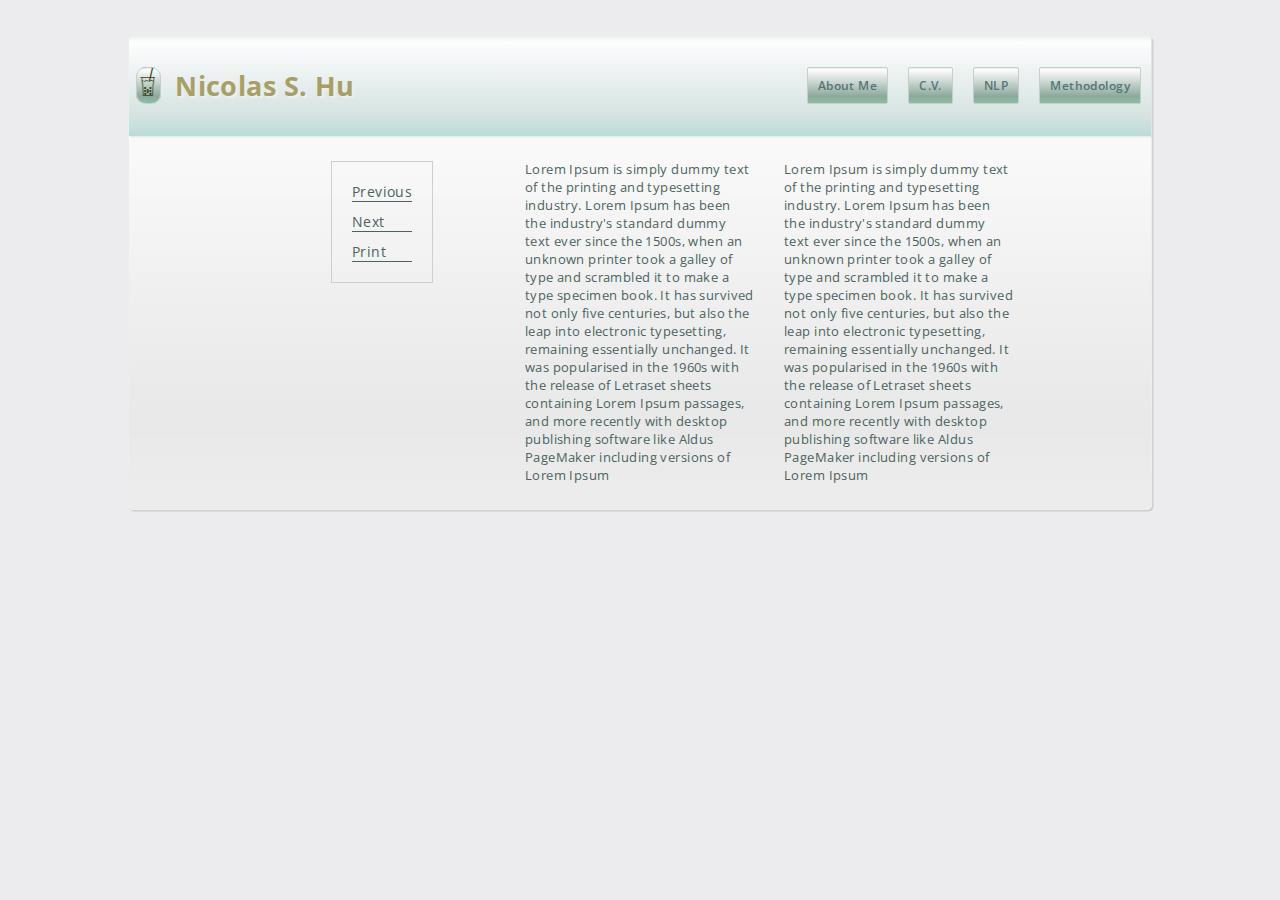
<file: index.html>
<!DOCTYPE html>
<html lang="en" dir="ltr">
    <head>
        <meta charset="utf-8">
        <title> CV </title>
        <link rel="stylesheet" href="main_metallic_light.css">
    </head>
    <body>
        <div class = 'container'>
            <header>
                <h1 class = 'logo'>
                    <a href = "#">
                        <i class="twicon-tapioca"></i>
                        Nicolas S. Hu
                    </a>
                </h1>
                <nav>
                    <ul>
                        <li><a href = "#">About Me</a></li>
                        <li><a href = "#">C.V.</a></li>
                        <li><a href = "#">NLP</a></li>
                        <li><a href = "#">Methodology</a></li>
                    </ul>
                </nav>
            </header>
            <div class = "main-content">
                <div class ="sidebar">
                    <ul>
                        <li>Previous</li>
                        <li>Next</li>
                        <li>Print</li>
                    </ul>
                </div>
                <div class = "card">
    <p> Lorem Ipsum is simply dummy text of the printing and typesetting industry. Lorem Ipsum has been the industry's standard dummy text ever since the 1500s, when an unknown printer took a galley of type and scrambled it to make a type specimen book. It has survived not only five centuries, but also the leap into electronic typesetting, remaining essentially unchanged. It was popularised in the 1960s with the release of Letraset sheets containing Lorem Ipsum passages, and more recently with desktop publishing software like Aldus PageMaker including versions of Lorem Ipsum</p>
                </div>
                <div class = "card">
    <p> Lorem Ipsum is simply dummy text of the printing and typesetting industry. Lorem Ipsum has been the industry's standard dummy text ever since the 1500s, when an unknown printer took a galley of type and scrambled it to make a type specimen book. It has survived not only five centuries, but also the leap into electronic typesetting, remaining essentially unchanged. It was popularised in the 1960s with the release of Letraset sheets containing Lorem Ipsum passages, and more recently with desktop publishing software like Aldus PageMaker including versions of Lorem Ipsum</p>
                </div>
            </div>
        </div>
    </body>
</html>
</file>
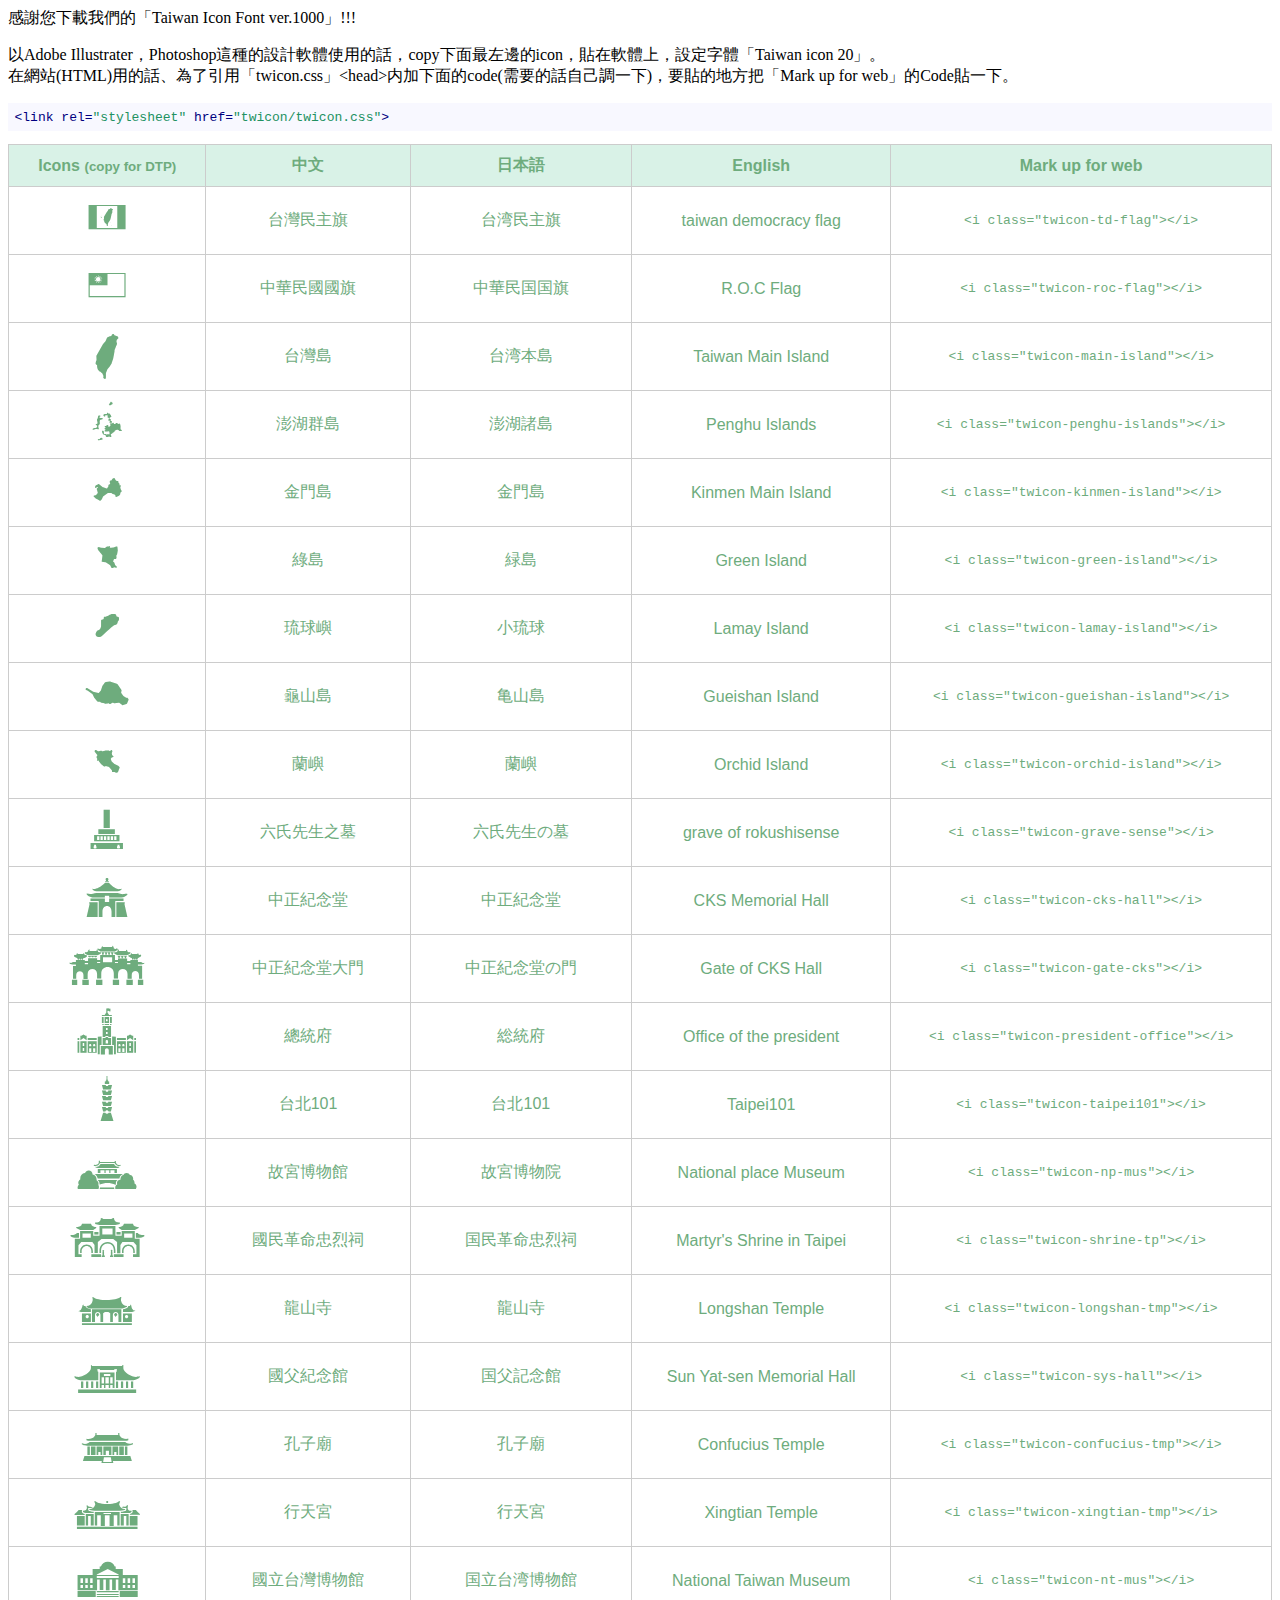
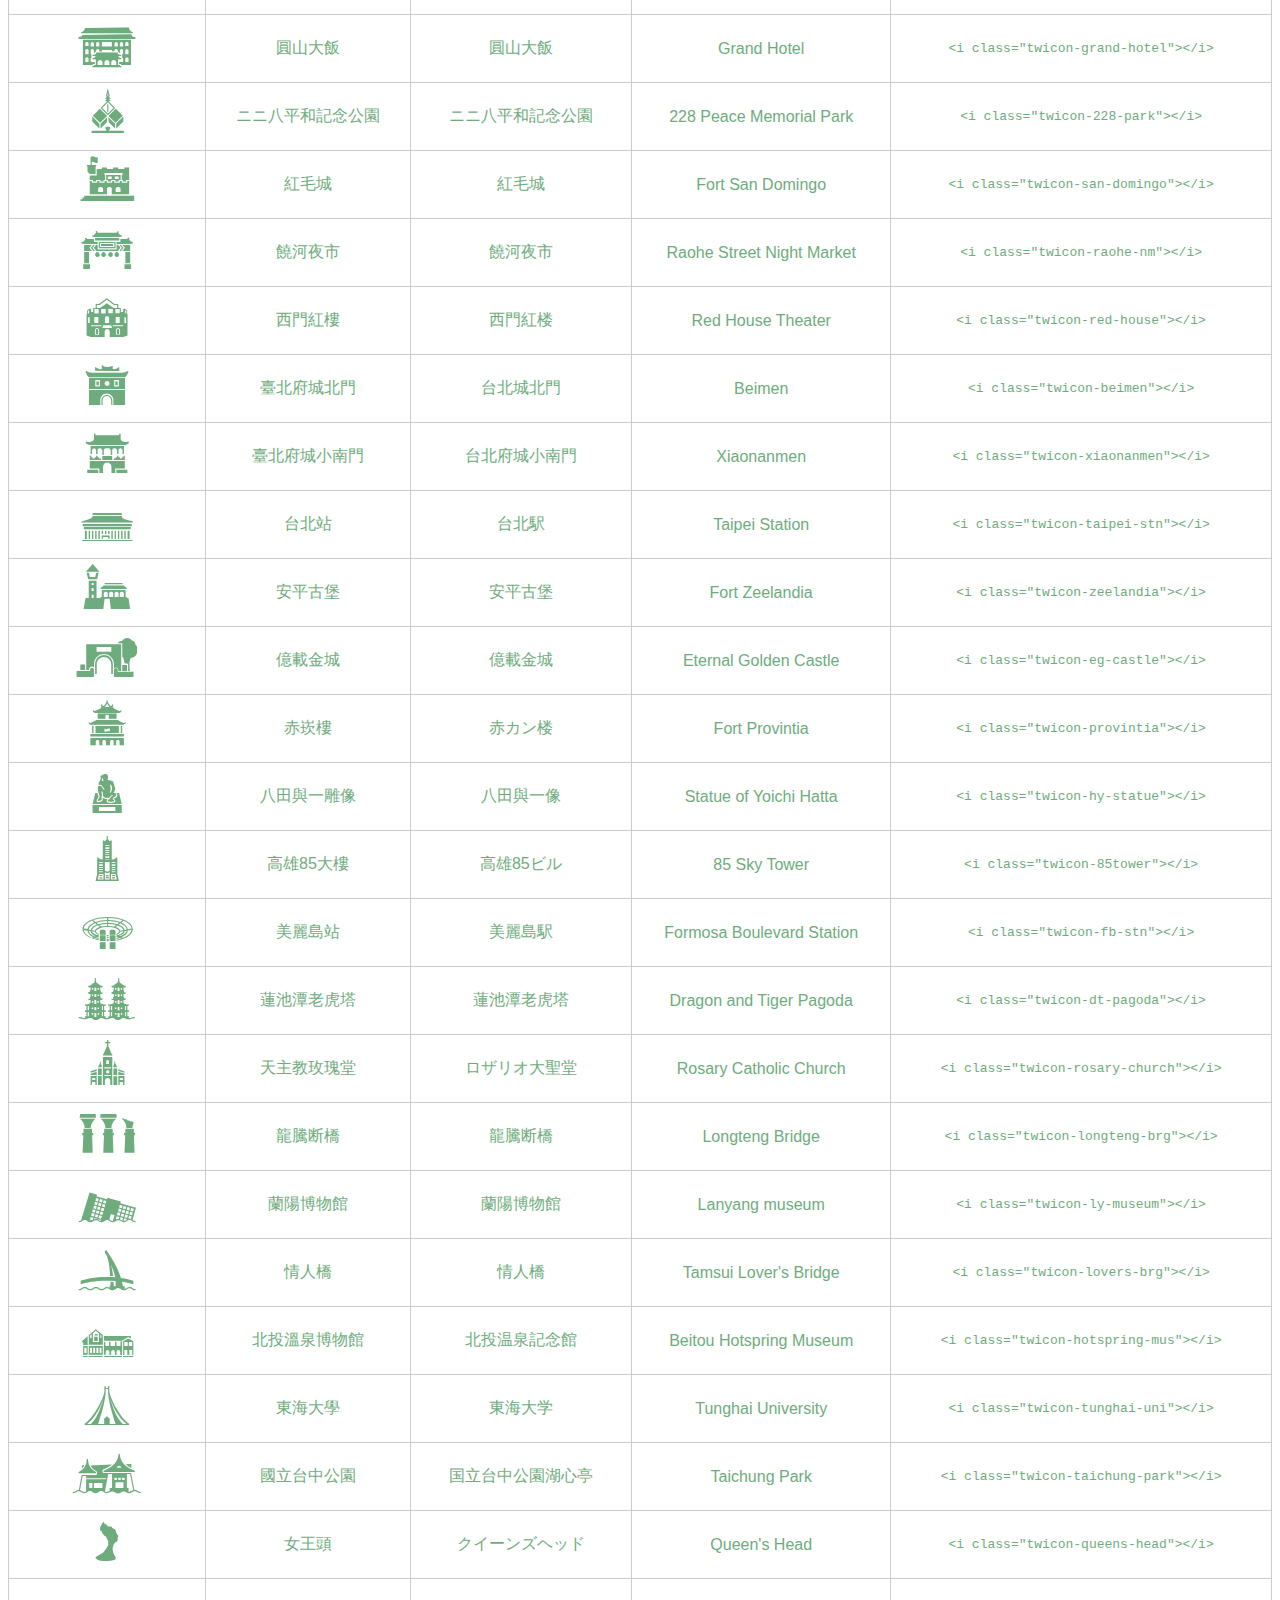
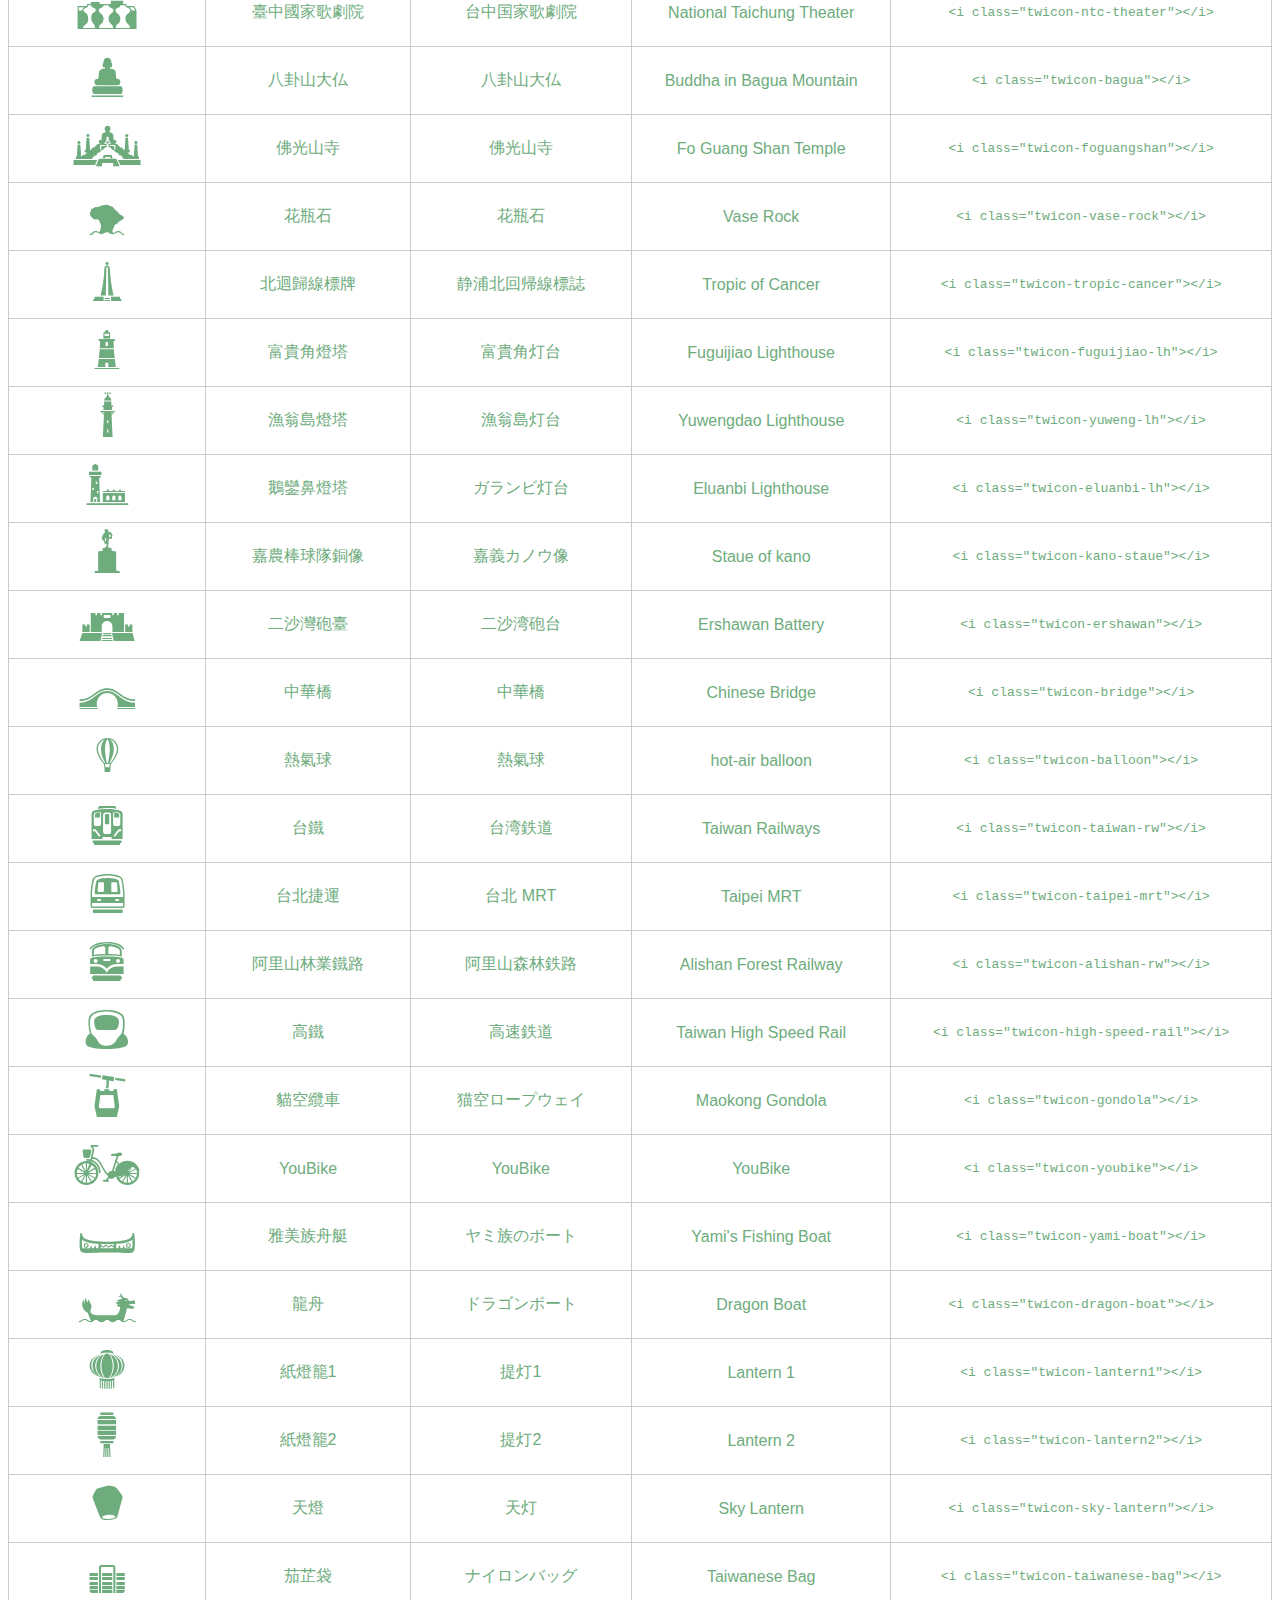
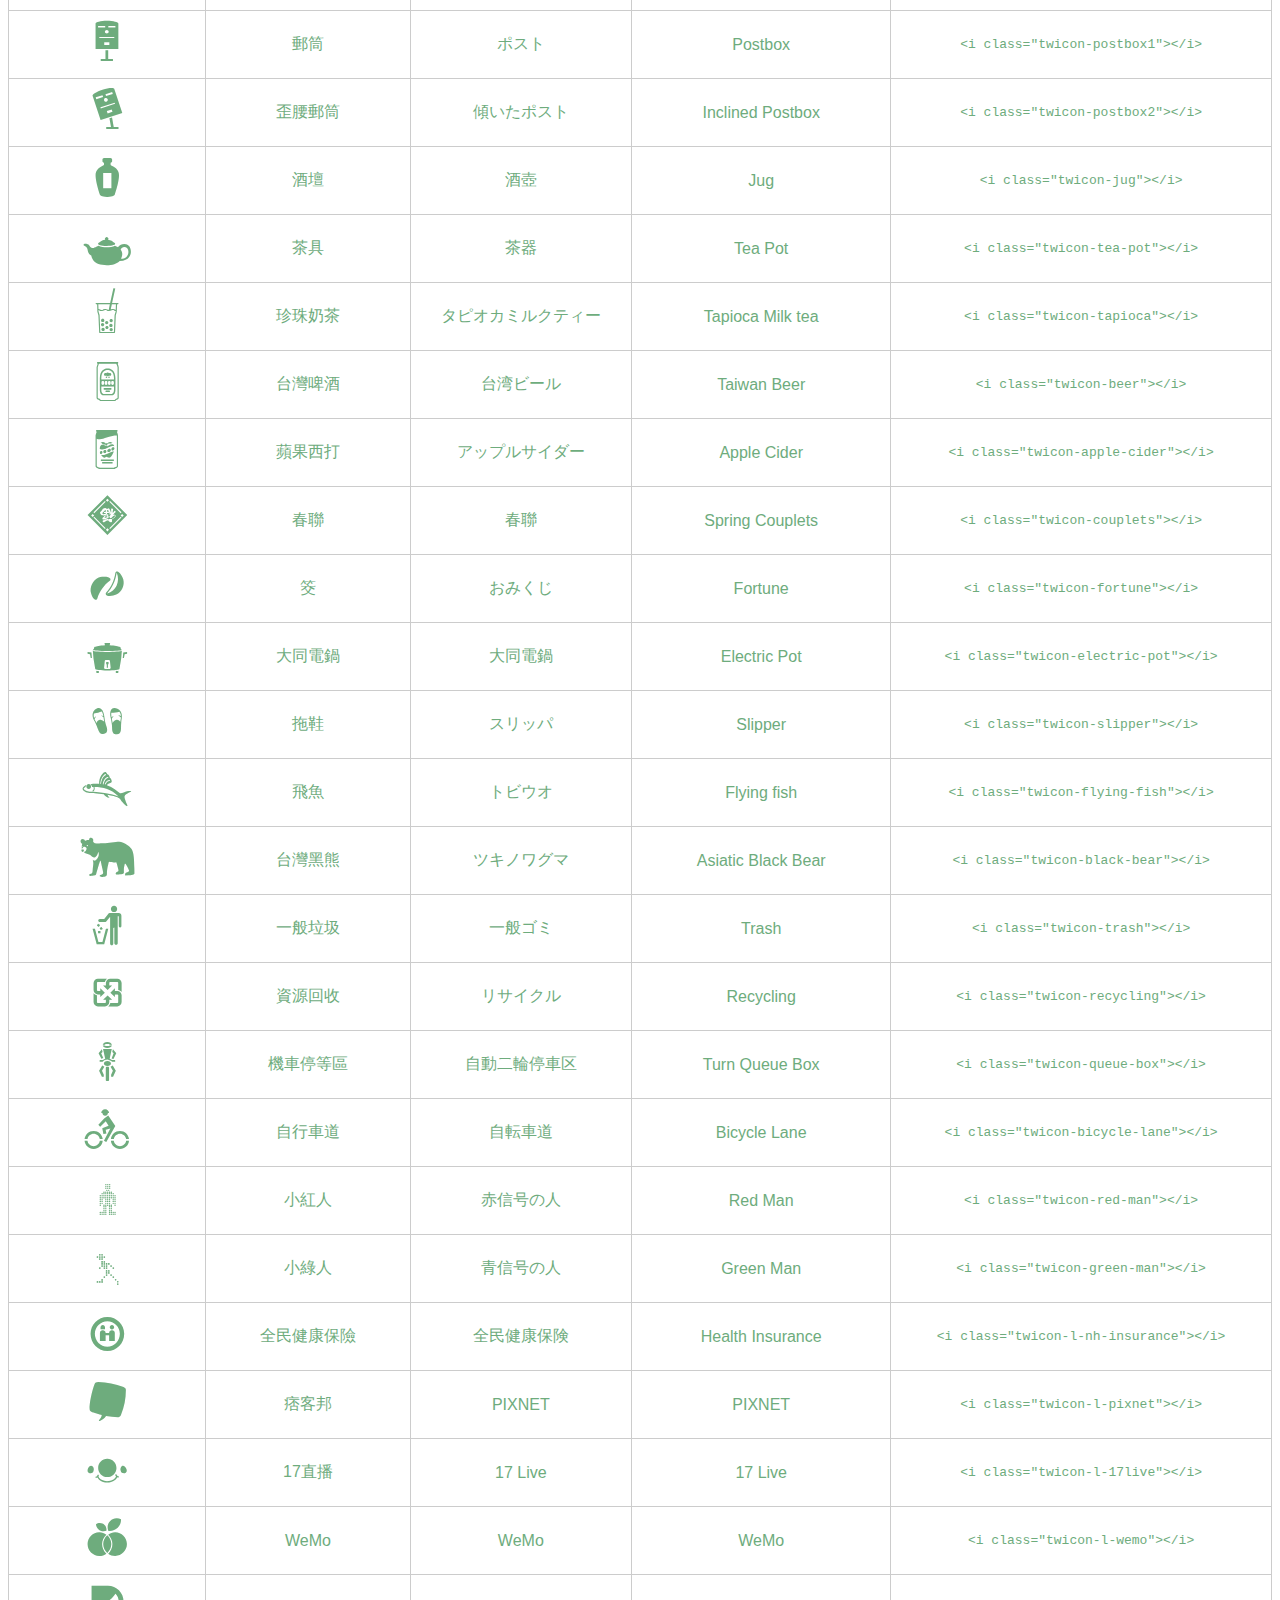
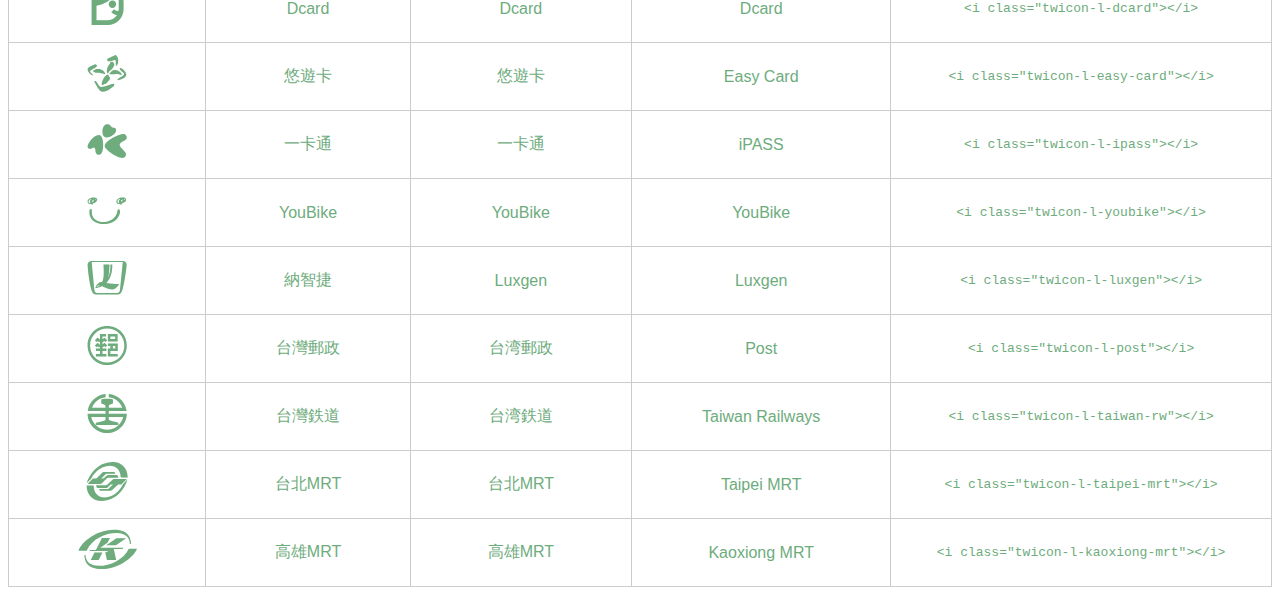
<file: List.html>
<head>
 <title>一覽表|一覧表|List</title>
 <style type="text/css">
  table{
    width: 100%;
    border-collapse: collapse;
    border-spacing: 0;
    color:#6EAC7D;
    font-family: sans-serif ;
  }

  table th{
    padding: 10px 20px;
    text-align: center;
    border: 1px solid #ccc;
    background-color: #D9F2E7
  }

  table td{
    padding: 0px 20px;
    text-align: center;
    border: 1px solid #ccc;
  }

  table td.icon {
    font-family: "twicon" ;
    font-size: 3.5em ;
    border: 1px solid #ccc;
  }

  table tr:hover{
    background-color: #4A7756;
    color:#fff;
  }

  @font-face {
   font-family: 'twicon';
   src: url('twicon.woff') ;
   src: url('twicon.woff2') ;
  }
 </style>
</head>
<body>
 <p>
   感謝您下載我們的「Taiwan Icon Font ver.1000」!!!
 </p>
 <p>
   以Adobe Illustrater，Photoshop這種的設計軟體使用的話，copy下面最左邊的icon，貼在軟體上，設定字體「Taiwan icon 20」。
  <br>在網站(HTML)用的話、為了引用「twicon.css」&lt;head&gt;内加下面的code(需要的話自己調一下)，要貼的地方把「Mark up for web」的Code貼一下。
  <pre style="display:block;overflow-x:auto;padding:0.5em;color:#000;background:#f8f8ff"><code><span style="color:#000080;font-weight:normal">&lt;<span style="color:#000080;font-weight:normal">link</span> <span class="hljs-attr">rel</span>=<span style="color:#219161">&quot;stylesheet&quot;</span> <span class="hljs-attr">href</span>=<span style="color:#219161">&quot;twicon/twicon.css&quot;</span>&gt;</span></code></pre>

 <table>
  <tr>
    <th>Icons <small>(copy for DTP)</small></th>
    <th>中文</th>
    <th>日本語</th>
    <th>English</th>
    <th>Mark up for web</th>
  </tr>
  <tr>
    <td class="icon">ꀀ</td>
    <td>台灣民主旗</td>
    <td>台湾民主旗</td>
    <td>taiwan democracy flag</td>
    <td><code>&lt;i class="twicon-td-flag"&gt;&lt;/i&gt;</code></td>
  </tr>
  <tr>
    <td class="icon">ꀁ</td>
    <td>中華民國國旗</td>
    <td>中華民国国旗</td>
    <td>R.O.C Flag</td>
    <td><code>&lt;i class="twicon-roc-flag"&gt;&lt;/i&gt;</code></td>
  </tr>
  <tr>
    <td class="icon">ꀂ</td>
    <td>台灣島</td>
    <td>台湾本島</td>
    <td>Taiwan Main Island</td>
    <td><code>&lt;i class="twicon-main-island"&gt;&lt;/i&gt;</code></td>
  </tr>
  <tr>
    <td class="icon">ꀃ</td>
    <td>澎湖群島</td>
    <td>澎湖諸島</td>
    <td>Penghu Islands</td>
    <td><code>&lt;i class="twicon-penghu-islands"&gt;&lt;/i&gt;</code></td>
  </tr>
  <tr>
    <td class="icon">ꀄ</td>
    <td>金門島</td>
    <td>金門島</td>
    <td>Kinmen Main Island</td>
    <td><code>&lt;i class="twicon-kinmen-island"&gt;&lt;/i&gt;</code></td>
  </tr>
  <tr>
    <td class="icon">ꀅ</td>
    <td>綠島</td>
    <td>緑島</td>
    <td>Green Island</td>
    <td><code>&lt;i class="twicon-green-island"&gt;&lt;/i&gt;</code></td>
  </tr>
  <tr>
    <td class="icon">ꀆ</td>
    <td>琉球嶼</td>
    <td>小琉球</td>
    <td>Lamay Island</td>
    <td><code>&lt;i class="twicon-lamay-island"&gt;&lt;/i&gt;</code></td>
  </tr>
  <tr>
    <td class="icon">ꀇ</td>
    <td>龜山島</td>
    <td>亀山島</td>
    <td>Gueishan Island</td>
    <td><code>&lt;i class="twicon-gueishan-island"&gt;&lt;/i&gt;</code></td>
  </tr>
  <tr>
    <td class="icon">ꀈ</td>
    <td>蘭嶼</td>
    <td>蘭嶼</td>
    <td>Orchid Island</td>
    <td><code>&lt;i class="twicon-orchid-island"&gt;&lt;/i&gt;</code></td>
  </tr>
  <tr>
    <td class="icon">ꀉ</td>
    <td>六氏先生之墓</td>
    <td>六氏先生の墓</td>
    <td>grave of rokushisense</td>
    <td><code>&lt;i class="twicon-grave-sense"&gt;&lt;/i&gt;</code></td>
  </tr>
  <tr>
    <td class="icon">ꀊ</td>
    <td>中正紀念堂</td>
    <td>中正紀念堂</td>
    <td>CKS Memorial Hall</td>
    <td><code>&lt;i class="twicon-cks-hall"&gt;&lt;/i&gt;</code></td>
  </tr>
  <tr>
    <td class="icon">ꀋ</td>
    <td>中正紀念堂大門</td>
    <td>中正紀念堂の門</td>
    <td>Gate of CKS Hall</td>
    <td><code>&lt;i class="twicon-gate-cks"&gt;&lt;/i&gt;</code></td>
  </tr>
  <tr>
    <td class="icon">ꀌ</td>
    <td>總統府</td>
    <td>総統府</td>
    <td>Office of the president</td>
    <td><code>&lt;i class="twicon-president-office"&gt;&lt;/i&gt;</code></td>
  </tr>
  <tr>
    <td class="icon">ꀍ</td>
    <td>台北101</td>
    <td>台北101</td>
    <td>Taipei101</td>
    <td><code>&lt;i class="twicon-taipei101"&gt;&lt;/i&gt;</code></td>
  </tr>
  <tr>
    <td class="icon">ꀎ</td>
    <td>故宮博物館</td>
    <td>故宮博物院</td>
    <td>National place Museum</td>
    <td><code>&lt;i class="twicon-np-mus"&gt;&lt;/i&gt;</code></td>
  </tr>
  <tr>
    <td class="icon">ꀏ</td>
    <td>國民革命忠烈祠</td>
    <td>国民革命忠烈祠</td>
    <td>Martyr's Shrine in Taipei</td>
    <td><code>&lt;i class="twicon-shrine-tp"&gt;&lt;/i&gt;</code></td>
  </tr>
  <tr>
    <td class="icon">ꀐ</td>
    <td>龍山寺</td>
    <td>龍山寺</td>
    <td>Longshan Temple</td>
    <td><code>&lt;i class="twicon-longshan-tmp"&gt;&lt;/i&gt;</code></td>
  </tr>
  <tr>
    <td class="icon">ꀑ</td>
    <td>國父紀念館</td>
    <td>国父記念館</td>
    <td>Sun Yat-sen Memorial Hall</td>
    <td><code>&lt;i class="twicon-sys-hall"&gt;&lt;/i&gt;</code></td>
  </tr>
  <tr>
    <td class="icon">ꀒ</td>
    <td>孔子廟</td>
    <td>孔子廟</td>
    <td>Confucius Temple</td>
    <td><code>&lt;i class="twicon-confucius-tmp"&gt;&lt;/i&gt;</code></td>
  </tr>
  <tr>
    <td class="icon">ꀓ</td>
    <td>行天宮</td>
    <td>行天宮</td>
    <td>Xingtian Temple</td>
    <td><code>&lt;i class="twicon-xingtian-tmp"&gt;&lt;/i&gt;</code></td>
  </tr>
  <tr>
    <td class="icon">ꀔ</td>
    <td>國立台灣博物館</td>
    <td>国立台湾博物館</td>
    <td>National Taiwan Museum</td>
    <td><code>&lt;i class="twicon-nt-mus"&gt;&lt;/i&gt;</code></td>
  </tr>
  <tr>
    <td class="icon">ꀕ</td>
    <td>圓山大飯</td>
    <td>圓山大飯</td>
    <td>Grand Hotel</td>
    <td><code>&lt;i class="twicon-grand-hotel"&gt;&lt;/i&gt;</code></td>
  </tr>
  <tr>
    <td class="icon">ꀖ</td>
    <td>ニニ八平和記念公園</td>
    <td>ニニ八平和記念公園</td>
    <td>228 Peace Memorial Park</td>
    <td><code>&lt;i class="twicon-228-park"&gt;&lt;/i&gt;</code></td>
  </tr>
  <tr>
    <td class="icon">ꀗ</td>
    <td>紅毛城</td>
    <td>紅毛城</td>
    <td>Fort San Domingo</td>
    <td><code>&lt;i class="twicon-san-domingo"&gt;&lt;/i&gt;</code></td>
  </tr>
  <tr>
    <td class="icon">ꀘ</td>
    <td>饒河夜市</td>
    <td>饒河夜市</td>
    <td>Raohe Street Night Market</td>
    <td><code>&lt;i class="twicon-raohe-nm"&gt;&lt;/i&gt;</code></td>
  </tr>
  <tr>
    <td class="icon">ꀙ</td>
    <td>西門紅樓</td>
    <td>西門紅楼</td>
    <td>Red House Theater</td>
    <td><code>&lt;i class="twicon-red-house"&gt;&lt;/i&gt;</code></td>
  </tr>
  <tr>
    <td class="icon">ꀚ</td>
    <td>臺北府城北門</td>
    <td>台北城北門</td>
    <td>Beimen</td>
    <td><code>&lt;i class="twicon-beimen"&gt;&lt;/i&gt;</code></td>
  </tr>
  <tr>
    <td class="icon">ꀛ</td>
    <td>臺北府城小南門</td>
    <td>台北府城小南門</td>
    <td>Xiaonanmen</td>
    <td><code>&lt;i class="twicon-xiaonanmen"&gt;&lt;/i&gt;</code></td>
  </tr>
  <tr>
    <td class="icon">ꀜ</td>
    <td>台北站</td>
    <td>台北駅</td>
    <td>Taipei Station</td>
    <td><code>&lt;i class="twicon-taipei-stn"&gt;&lt;/i&gt;</code></td>
  </tr>
  <tr>
    <td class="icon">ꀝ</td>
    <td>安平古堡</td>
    <td>安平古堡</td>
    <td>Fort Zeelandia</td>
    <td><code>&lt;i class="twicon-zeelandia"&gt;&lt;/i&gt;</code></td>
  </tr>
  <tr>
    <td class="icon">ꀞ</td>
    <td>億載金城</td>
    <td>億載金城</td>
    <td>Eternal Golden Castle</td>
    <td><code>&lt;i class="twicon-eg-castle"&gt;&lt;/i&gt;</code></td>
  </tr>
  <tr>
    <td class="icon">ꀟ</td>
    <td>赤崁樓</td>
    <td>赤カン楼</td>
    <td>Fort Provintia</td>
    <td><code>&lt;i class="twicon-provintia"&gt;&lt;/i&gt;</code></td>
  </tr>
  <tr>
    <td class="icon">ꀠ</td>
    <td>八田與一雕像</td>
    <td>八田與一像</td>
    <td>Statue of Yoichi Hatta</td>
    <td><code>&lt;i class="twicon-hy-statue"&gt;&lt;/i&gt;</code></td>
  </tr>
  <tr>
    <td class="icon">ꀡ</td>
    <td>高雄85大樓</td>
    <td>高雄85ビル</td>
    <td>85 Sky Tower</td>
    <td><code>&lt;i class="twicon-85tower"&gt;&lt;/i&gt;</code></td>
  </tr>
  <tr>
    <td class="icon">ꀢ</td>
    <td>美麗島站</td>
    <td>美麗島駅</td>
    <td>Formosa Boulevard Station</td>
    <td><code>&lt;i class="twicon-fb-stn"&gt;&lt;/i&gt;</code></td>
  </tr>
  <tr>
    <td class="icon">ꀣ</td>
    <td>蓮池潭老虎塔</td>
    <td>蓮池潭老虎塔</td>
    <td>Dragon and Tiger Pagoda</td>
    <td><code>&lt;i class="twicon-dt-pagoda"&gt;&lt;/i&gt;</code></td>
  </tr>
  <tr>
    <td class="icon">ꀤ</td>
    <td>天主教玫瑰堂</td>
    <td>ロザリオ大聖堂</td>
    <td>Rosary Catholic Church</td>
    <td><code>&lt;i class="twicon-rosary-church"&gt;&lt;/i&gt;</code></td>
  </tr>
  <tr>
    <td class="icon">ꀥ</td>
    <td>龍騰断橋</td>
    <td>龍騰断橋</td>
    <td>Longteng Bridge</td>
    <td><code>&lt;i class="twicon-longteng-brg"&gt;&lt;/i&gt;</code></td>
  </tr>
  <tr>
    <td class="icon">ꀦ</td>
    <td>蘭陽博物館</td>
    <td>蘭陽博物館</td>
    <td>Lanyang museum</td>
    <td><code>&lt;i class="twicon-ly-museum"&gt;&lt;/i&gt;</code></td>
  </tr>
  <tr>
    <td class="icon">ꀧ</td>
    <td>情人橋</td>
    <td>情人橋</td>
    <td>Tamsui Lover's Bridge</td>
    <td><code>&lt;i class="twicon-lovers-brg"&gt;&lt;/i&gt;</code></td>
  </tr>
  <tr>
    <td class="icon">ꀨ</td>
    <td>北投溫泉博物館</td>
    <td>北投温泉記念館</td>
    <td>Beitou Hotspring Museum</td>
    <td><code>&lt;i class="twicon-hotspring-mus"&gt;&lt;/i&gt;</code></td>
  </tr>
  <tr>
    <td class="icon">ꀩ</td>
    <td>東海大學</td>
    <td>東海大学</td>
    <td>Tunghai University</td>
    <td><code>&lt;i class="twicon-tunghai-uni"&gt;&lt;/i&gt;</code></td>
  </tr>
  <tr>
    <td class="icon">ꀪ</td>
    <td>國立台中公園</td>
    <td>国立台中公園湖心亭</td>
    <td>Taichung Park</td>
    <td><code>&lt;i class="twicon-taichung-park"&gt;&lt;/i&gt;</code></td>
  </tr>
  <tr>
    <td class="icon">ꀫ</td>
    <td>女王頭</td>
    <td>クイーンズヘッド</td>
    <td>Queen's Head</td>
    <td><code>&lt;i class="twicon-queens-head"&gt;&lt;/i&gt;</code></td>
  </tr>
  <tr>
    <td class="icon">ꀬ</td>
    <td>臺中國家歌劇院</td>
    <td>台中国家歌劇院</td>
    <td>National Taichung Theater</td>
    <td><code>&lt;i class="twicon-ntc-theater"&gt;&lt;/i&gt;</code></td>
  </tr>
  <tr>
    <td class="icon">ꀭ</td>
    <td>八卦山大仏</td>
    <td>八卦山大仏</td>
    <td>Buddha in Bagua Mountain</td>
    <td><code>&lt;i class="twicon-bagua"&gt;&lt;/i&gt;</code></td>
  </tr>
  <tr>
    <td class="icon">ꀮ</td>
    <td>佛光山寺</td>
    <td>佛光山寺</td>
    <td>Fo Guang Shan Temple</td>
    <td><code>&lt;i class="twicon-foguangshan"&gt;&lt;/i&gt;</code></td>
  </tr>
  <tr>
    <td class="icon">ꀯ</td>
    <td>花瓶石</td>
    <td>花瓶石</td>
    <td>Vase Rock</td>
    <td><code>&lt;i class="twicon-vase-rock"&gt;&lt;/i&gt;</code></td>
  </tr>
  <tr>
    <td class="icon">ꀰ</td>
    <td>北迴歸線標牌</td>
    <td>静浦北回帰線標誌</td>
    <td>Tropic of Cancer</td>
    <td><code>&lt;i class="twicon-tropic-cancer"&gt;&lt;/i&gt;</code></td>
  </tr>
  <tr>
    <td class="icon">ꀱ</td>
    <td>富貴角燈塔</td>
    <td>富貴角灯台</td>
    <td>Fuguijiao Lighthouse</td>
    <td><code>&lt;i class="twicon-fuguijiao-lh"&gt;&lt;/i&gt;</code></td>
  </tr>
  <tr>
    <td class="icon">ꀲ</td>
    <td>漁翁島燈塔</td>
    <td>漁翁島灯台</td>
    <td>Yuwengdao Lighthouse</td>
    <td><code>&lt;i class="twicon-yuweng-lh"&gt;&lt;/i&gt;</code></td>
  </tr>
  <tr>
    <td class="icon">ꀳ</td>
    <td>鵝鑾鼻燈塔</td>
    <td>ガランビ灯台</td>
    <td>Eluanbi Lighthouse</td>
    <td><code>&lt;i class="twicon-eluanbi-lh"&gt;&lt;/i&gt;</code></td>
  </tr>
  <tr>
    <td class="icon">ꀴ</td>
    <td>嘉農棒球隊銅像</td>
    <td>嘉義カノウ像</td>
    <td>Staue of kano</td>
    <td><code>&lt;i class="twicon-kano-staue"&gt;&lt;/i&gt;</code></td>
  </tr>
  <tr>
    <td class="icon">ꀵ</td>
    <td>二沙灣砲臺</td>
    <td>二沙湾砲台</td>
    <td>Ershawan Battery</td>
    <td><code>&lt;i class="twicon-ershawan"&gt;&lt;/i&gt;</code></td>
  </tr>
  <tr>
    <td class="icon">ꀶ</td>
    <td>中華橋</td>
    <td>中華橋</td>
    <td>Chinese Bridge</td>
    <td><code>&lt;i class="twicon-bridge"&gt;&lt;/i&gt;</code></td>
  </tr>
  <tr>
    <td class="icon">ꀷ</td>
    <td>熱氣球</td>
    <td>熱氣球</td>
    <td>hot‐air balloon</td>
    <td><code>&lt;i class="twicon-balloon"&gt;&lt;/i&gt;</code></td>
  </tr>
  <tr>
    <td class="icon">ꀸ</td>
    <td>台鐵</td>
    <td>台湾鉄道</td>
    <td>Taiwan Railways</td>
    <td><code>&lt;i class="twicon-taiwan-rw"&gt;&lt;/i&gt;</code></td>
  </tr>
  <tr>
    <td class="icon">ꀹ</td>
    <td>台北捷運</td>
    <td>台北 MRT</td>
    <td>Taipei MRT</td>
    <td><code>&lt;i class="twicon-taipei-mrt"&gt;&lt;/i&gt;</code></td>
  </tr>
  <tr>
    <td class="icon">ꀺ</td>
    <td>阿里山林業鐵路</td>
    <td>阿里山森林鉄路</td>
    <td>Alishan Forest Railway</td>
    <td><code>&lt;i class="twicon-alishan-rw"&gt;&lt;/i&gt;</code></td>
  </tr>
  <tr>
    <td class="icon">ꀻ</td>
    <td>高鐵</td>
    <td>高速鉄道</td>
    <td>Taiwan High Speed Rail</td>
    <td><code>&lt;i class="twicon-high-speed-rail"&gt;&lt;/i&gt;</code></td>
  </tr>
  <tr>
    <td class="icon">ꀼ</td>
    <td>貓空纜車</td>
    <td>猫空ロープウェイ</td>
    <td>Maokong Gondola</td>
    <td><code>&lt;i class="twicon-gondola"&gt;&lt;/i&gt;</code></td>
  </tr>
  <tr>
    <td class="icon">ꀽ</td>
    <td>YouBike</td>
    <td>YouBike</td>
    <td>YouBike</td>
    <td><code>&lt;i class="twicon-youbike"&gt;&lt;/i&gt;</code></td>
  </tr>
  <tr>
    <td class="icon">ꀾ</td>
    <td>雅美族舟艇</td>
    <td>ヤミ族のボート</td>
    <td>Yami's Fishing Boat</td>
    <td><code>&lt;i class="twicon-yami-boat"&gt;&lt;/i&gt;</code></td>
  </tr>
  <tr>
    <td class="icon">ꀿ</td>
    <td>龍舟</td>
    <td>ドラゴンボート</td>
    <td>Dragon Boat</td>
    <td><code>&lt;i class="twicon-dragon-boat"&gt;&lt;/i&gt;</code></td>
  </tr>
  <tr>
    <td class="icon">ꁀ</td>
    <td>紙燈籠1</td>
    <td>提灯1</td>
    <td>Lantern 1</td>
    <td><code>&lt;i class="twicon-lantern1"&gt;&lt;/i&gt;</code></td>
  </tr>
  <tr>
    <td class="icon">ꁁ</td>
    <td>紙燈籠2</td>
    <td>提灯2</td>
    <td>Lantern 2</td>
    <td><code>&lt;i class="twicon-lantern2"&gt;&lt;/i&gt;</code></td>
  </tr>
  <tr>
    <td class="icon">ꁂ</td>
    <td>天燈</td>
    <td>天灯</td>
    <td>Sky Lantern</td>
    <td><code>&lt;i class="twicon-sky-lantern"&gt;&lt;/i&gt;</code></td>
  </tr>
  <tr>
    <td class="icon">ꁃ</td>
    <td>茄芷袋</td>
    <td>ナイロンバッグ</td>
    <td>Taiwanese Bag</td>
    <td><code>&lt;i class="twicon-taiwanese-bag"&gt;&lt;/i&gt;</code></td>
  </tr>
  <tr>
    <td class="icon">ꁄ</td>
    <td>郵筒</td>
    <td>ポスト</td>
    <td>Postbox</td>
    <td><code>&lt;i class="twicon-postbox1"&gt;&lt;/i&gt;</code></td>
  </tr>
  <tr>
    <td class="icon">ꁅ</td>
    <td>歪腰郵筒</td>
    <td>傾いたポスト</td>
    <td>Inclined Postbox</td>
    <td><code>&lt;i class="twicon-postbox2"&gt;&lt;/i&gt;</code></td>
  </tr>
  <tr>
    <td class="icon">ꁆ</td>
    <td>酒壇</td>
    <td>酒壺</td>
    <td>Jug</td>
    <td><code>&lt;i class="twicon-jug"&gt;&lt;/i&gt;</code></td>
  </tr>
  <tr>
    <td class="icon">ꁇ</td>
    <td>茶具</td>
    <td>茶器</td>
    <td>Tea Pot</td>
    <td><code>&lt;i class="twicon-tea-pot"&gt;&lt;/i&gt;</code></td>
  </tr>
  <tr>
    <td class="icon">ꁈ</td>
    <td>珍珠奶茶</td>
    <td>タピオカミルクティー</td>
    <td>Tapioca Milk tea</td>
    <td><code>&lt;i class="twicon-tapioca"&gt;&lt;/i&gt;</code></td>
  </tr>
  <tr>
    <td class="icon">ꁉ</td>
    <td>台灣啤酒</td>
    <td>台湾ビール</td>
    <td>Taiwan Beer</td>
    <td><code>&lt;i class="twicon-beer"&gt;&lt;/i&gt;</code></td>
  </tr>
  <tr>
    <td class="icon">ꁊ</td>
    <td>蘋果西打</td>
    <td>アップルサイダー</td>
    <td>Apple Cider</td>
    <td><code>&lt;i class="twicon-apple-cider"&gt;&lt;/i&gt;</code></td>
  </tr>
  <tr>
    <td class="icon">ꁋ</td>
    <td>春聯</td>
    <td>春聯</td>
    <td>Spring Couplets</td>
    <td><code>&lt;i class="twicon-couplets"&gt;&lt;/i&gt;</code></td>
  </tr>
  <tr>
    <td class="icon">ꁌ</td>
    <td>筊</td>
    <td>おみくじ</td>
    <td>Fortune</td>
    <td><code>&lt;i class="twicon-fortune"&gt;&lt;/i&gt;</code></td>
  </tr>
  <tr>
    <td class="icon">ꁍ</td>
    <td>大同電鍋</td>
    <td>大同電鍋</td>
    <td>Electric Pot</td>
    <td><code>&lt;i class="twicon-electric-pot"&gt;&lt;/i&gt;</code></td>
  </tr>
  <tr>
    <td class="icon">ꁎ</td>
    <td>拖鞋</td>
    <td>スリッパ</td>
    <td>Slipper</td>
    <td><code>&lt;i class="twicon-slipper"&gt;&lt;/i&gt;</code></td>
  </tr>
  <tr>
    <td class="icon">ꁏ</td>
    <td>飛魚</td>
    <td>トビウオ</td>
    <td>Flying fish</td>
    <td><code>&lt;i class="twicon-flying-fish"&gt;&lt;/i&gt;</code></td>
  </tr>
  <tr>
    <td class="icon">ꁐ</td>
    <td>台灣黑熊</td>
    <td>ツキノワグマ</td>
    <td>Asiatic Black Bear</td>
    <td><code>&lt;i class="twicon-black-bear"&gt;&lt;/i&gt;</code></td>
  </tr>
  <tr>
    <td class="icon">ꁒ</td>
    <td>一般垃圾</td>
    <td>一般ゴミ</td>
    <td>Trash</td>
    <td><code>&lt;i class="twicon-trash"&gt;&lt;/i&gt;</code></td>
  </tr>
  <tr>
    <td class="icon">ꁑ</td>
    <td>資源回收</td>
    <td>リサイクル</td>
    <td>Recycling</td>
    <td><code>&lt;i class="twicon-recycling"&gt;&lt;/i&gt;</code></td>
  </tr>
  <tr>
    <td class="icon">ꁓ</td>
    <td>機車停等區</td>
    <td>自動二輪停車区</td>
    <td>Turn Queue Box</td>
    <td><code>&lt;i class="twicon-queue-box"&gt;&lt;/i&gt;</code></td>
  </tr>
  <tr>
    <td class="icon">ꁔ</td>
    <td>自行車道</td>
    <td>自転車道</td>
    <td>Bicycle Lane</td>
    <td><code>&lt;i class="twicon-bicycle-lane"&gt;&lt;/i&gt;</code></td>
  </tr>
  <tr>
    <td class="icon">ꁕ</td>
    <td>小紅人</td>
    <td>赤信号の人</td>
    <td>Red Man</td>
    <td><code>&lt;i class="twicon-red-man"&gt;&lt;/i&gt;</code></td>
  </tr>
  <tr>
    <td class="icon">ꁖ</td>
    <td>小綠人</td>
    <td>青信号の人</td>
    <td>Green Man</td>
    <td><code>&lt;i class="twicon-green-man"&gt;&lt;/i&gt;</code></td>
  </tr>
  <tr>
    <td class="icon">ꁗ</td>
    <td>全民健康保險</td>
    <td>全民健康保険</td>
    <td>Health Insurance</td>
    <td><code>&lt;i class="twicon-l-nh-insurance"&gt;&lt;/i&gt;</code></td>
  </tr>
  <tr>
    <td class="icon">ꁘ</td>
    <td>痞客邦</td>
    <td>PIXNET</td>
    <td>PIXNET</td>
    <td><code>&lt;i class="twicon-l-pixnet"&gt;&lt;/i&gt;</code></td>
  </tr>
  <tr>
    <td class="icon">ꁙ</td>
    <td>17直播</td>
    <td>17 Live</td>
    <td>17 Live</td>
    <td><code>&lt;i class="twicon-l-17live"&gt;&lt;/i&gt;</code></td>
  </tr>
  <tr>
    <td class="icon">ꁚ</td>
    <td>WeMo</td>
    <td>WeMo</td>
    <td>WeMo</td>
    <td><code>&lt;i class="twicon-l-wemo"&gt;&lt;/i&gt;</code></td>
  </tr>
  <tr>
    <td class="icon">ꁛ</td>
    <td>Dcard</td>
    <td>Dcard</td>
    <td>Dcard</td>
    <td><code>&lt;i class="twicon-l-dcard"&gt;&lt;/i&gt;</code></td>
  </tr>
  <tr>
    <td class="icon">ꁜ</td>
    <td>悠遊卡</td>
    <td>悠遊卡</td>
    <td>Easy Card</td>
    <td><code>&lt;i class="twicon-l-easy-card"&gt;&lt;/i&gt;</code></td>
  </tr>
  <tr>
    <td class="icon">ꁝ</td>
    <td>一卡通</td>
    <td>一卡通</td>
    <td>iPASS</td>
    <td><code>&lt;i class="twicon-l-ipass"&gt;&lt;/i&gt;</code></td>
  </tr>
  <tr>
    <td class="icon">ꁞ</td>
    <td>YouBike</td>
    <td>YouBike</td>
    <td>YouBike</td>
    <td><code>&lt;i class="twicon-l-youbike"&gt;&lt;/i&gt;</code></td>
  </tr>
  <tr>
    <td class="icon">ꁟ</td>
    <td>納智捷</td>
    <td>Luxgen</td>
    <td>Luxgen</td>
    <td><code>&lt;i class="twicon-l-luxgen"&gt;&lt;/i&gt;</code></td>
  </tr>
  <tr>
    <td class="icon">ꁠ</td>
    <td>台灣郵政</td>
    <td>台湾郵政</td>
    <td>Post</td>
    <td><code>&lt;i class="twicon-l-post"&gt;&lt;/i&gt;</code></td>
  </tr>
  <tr>
    <td class="icon">ꁡ</td>
    <td>台灣鉄道</td>
    <td>台湾鉄道</td>
    <td>Taiwan Railways</td>
    <td><code>&lt;i class="twicon-l-taiwan-rw"&gt;&lt;/i&gt;</code></td>
  </tr>
  <tr>
    <td class="icon">ꁢ</td>
    <td>台北MRT</td>
    <td>台北MRT</td>
    <td>Taipei MRT</td>
    <td><code>&lt;i class="twicon-l-taipei-mrt"&gt;&lt;/i&gt;</code></td>
  </tr>
  <tr>
    <td class="icon">ꁣ</td>
    <td>高雄MRT</td>
    <td>高雄MRT</td>
    <td>Kaoxiong MRT</td>
    <td><code>&lt;i class="twicon-l-kaoxiong-mrt"&gt;&lt;/i&gt;</code></td>
  </tr>
 </table>
</body>
</file>
<file: main_metallic_light.css>
@import url('https://fonts.googleapis.com/css2?family=Open+Sans:wght@400;600;700&display=swap');
@import url('twicon.css');
body {
  color: #415856;
  margin: 0 auto;
  font-family: 'Open Sans', sans-serif;
  font-weight: 400;
  letter-spacing: .03em;
  background: #ececee;
  font-size: .9em;
}

a {
    text-decoration: none;
}
.container {
  display: grid;
  grid-template-rows: minmax(min(100px, 100%),100px) auto;
  grid-template-areas: "top_" "btm_";
  max-width: 80%;
  margin: 2.4em auto;
  background: rgb(228,228,228);
  background: linear-gradient(180deg, rgba(228,228,228,0.5944444672400211) 0%, rgba(255,255,255,1) 8%, rgba(231,231,231,0.7737161759234944) 81%, rgba(237,237,237,1) 100%);
  box-shadow: .1em .1em rgba(202, 202, 202, .9);
  border: 1px solid rgba(232,241,239, 1);
  padding: 0;
  opacity: .93;
  border-radius: 5px;
}


header {
    grid-area: top_;
    font-weight: 600;
    display: flex;
    flex-wrap: wrap;
    justify-content: space-between;
    align-items: center;
    position: sticky;
    top: 0;
    background: linear-gradient(180deg, rgba(232,241,239,1) 0%, rgba(255,255,255,1) 6%, rgba(211,226,224,1) 81%, rgba(182,221,211,1) 100%);
    box-shadow: .1em .1em rgba(215, 218, 217,.5);
    border-radius: 3px 3px 0 0;
}

nav ul{
    margin: 0;
    display: flex;
    flex-wrap: wrap;
    
}

.logo {
    //grid-area: logo;
    font-size: 1.9em;
}

.logo a {
    color: #a39a5c;
    text-shadow: 2px 2px #eef1f0;
}

i {
    margin: .2em;
    color: #2c380b;
    font-size: 1.3em;
    background: rgb(175,193,184);
    background: linear-gradient(180deg, rgba(175,193,184,0.17427640001313027) 0%, rgba(255,255,255,1) 5%, rgba(134,164,150,1) 81%, rgba(131,188,161,1) 100%);    border-radius: 10px;
    text-shadow: none;
    border: 1px #c1cdc7 solid;
}

nav li {
    display: inline-block;
    list-style-type: none;
    margin: 10px;
    padding: 10px;
    font-size: .8em;
    background: rgb(175,193,184);
    background: linear-gradient(180deg, rgba(175,193,184,0.17427640001313027) 0%, rgba(255,255,255,1) 5%, rgba(134,164,150,1) 81%, rgba(131,188,161,1) 100%);
    border-radius: 2px;
    border: 1px #c1cdc7 solid;
    transition-duration: .8s;
}

nav li a {
  color: #496e6c;
  //color: #749f8d;
}

nav li:hover{
    background: rgb(149,215,182);
    background: linear-gradient(180deg, rgba(149,215,182,0.17427640001313027) 0%, rgba(255,255,255,1) 5%, rgba(113,177,147,1) 81%, rgba(98,190,146,1) 100%);
    border: 1px #71b193 solid;
    cursor: pointer;
}

nav li[class='logo']{
    justify-self: flex-start;
}

.main-content {
  grid-area: btm_;
  display: grid;
  grid-template-columns: repeat(auto-fill, minmax(min(230px, 100%), 16em));
  grid-template-areas: "left_";
  grid-gap: 2em;
  justify-content: center;
  padding: .8em;
}


.sidebar {
  grid-area: left_;
  font-weight: 400;
  justify-self: center;
  max-width: 100px;
}

.sidebar ul {
  display: inline-block;
  justify-content: center;
  list-style: none;
  border: solid 1px #ccc;
  padding: 10px;
}

.sidebar li {
  border-bottom: 1px solid;
  margin: 10px;
}

.card {
  display: flex;
  flex-wrap: wrap;
  justify-content: center;
  font-size: .92em;
  margin: 0 auto;
}

@media only screen and (max-width: 768px) {

    body {
        //background-image: url('bg_light.jpg');
        //background-repeat: no-repeat;
        //background-attachment: fixed;
    }

    .container, .main-content {
        background-image: none;
        display: flex;
        flex-wrap: wrap;
        justify-content: center;
        margin: 0;
        max-width: 100%;
    }

    nav ul {
        //flex-direction: column;
        border-radius: 0 0 .4em .4em;
        padding: 0;
        opacity: .9;
    }

    nav li {
        justify-content: center;
        text-align: center;
    }

    .logo { display: none }

}
</file>
